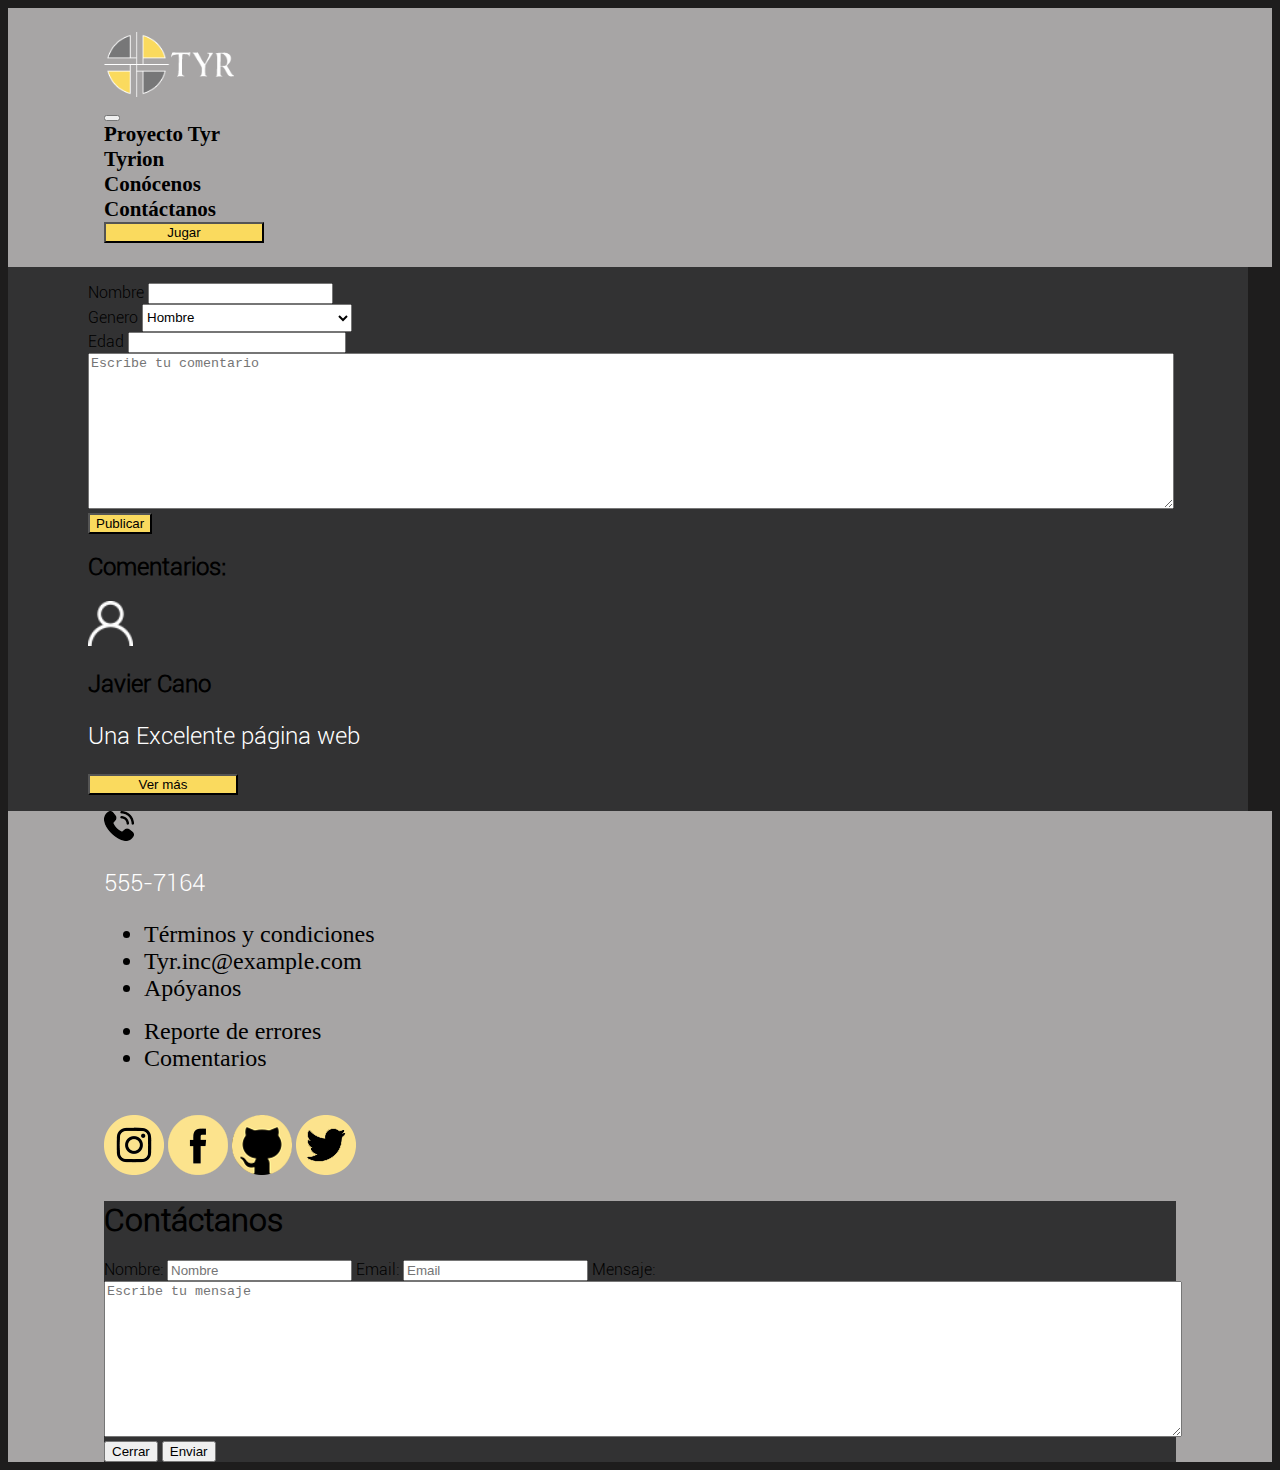
<file: Opiniones.html>
<!DOCTYPE html>
<html lang="en">

<head>
    <meta charset="UTF-8">
    <meta http-equiv="X-UA-Compatible" content="IE=edge">
    <meta name="viewport" content="width=device-width, initial-scale=1.0">
    <title>Opiniones y reportes</title>
    <link href="https://cdn.jsdelivr.net/npm/bootstrap@5.2.3/dist/css/bootstrap.min.css" rel="stylesheet"
        integrity="sha384-rbsA2VBKQhggwzxH7pPCaAqO46MgnOM80zW1RWuH61DGLwZJEdK2Kadq2F9CUG65" crossorigin="anonymous">
    <link rel="stylesheet" href="./Styles/index.css">
</head>

<body>
    <div class="mx-auto header py-2 justify-content-between d-flex gx-0 flex-row">
        <div class="d-flex justify-content-center align-items-center logo">
            <a href="./Index.html"><img width="130px" src="./Images/Logo_Tyr.png" alt=""></a>
        </div>
        <nav class="navbar navbar-expand-lg d-flex justify-content-center align-items-center ">
            <div class="container-fluid p-2 rounded-4">
                <button class="navbar-toggler mx-auto mb-3" type="button" data-bs-toggle="collapse"
                    data-bs-target="#navbarTogglerDemo01" aria-controls="navbarTogglerDemo01" aria-expanded="false"
                    aria-label="Toggle navigation">
                    <span class="navbar-toggler-icon"></span>
                </button>
                <div class="collapse navbar-collapse justify-content-center" id="navbarTogglerDemo01">
                    <nav class="d-flex flex-lg-row menu text-center mb-lg-0 nav gap align-items-center d-flex">
                        <div class="d-flex gap-5 flex-lg-row menu text-center mb-lg-0 nav">
                            <a href="./Index.html#Proyecto_Tyr">Proyecto Tyr</a>
                            <a href="./Index.html#Tyrion">Tyrion</a>
                            <a href="./Index.html#Conocenos">Conócenos</a>
                            <a type="button" data-bs-toggle="modal" data-bs-target="#exampleModal"
                                class="opacity-100">Contáctanos</a>
                        </div>
                    </nav>
                </div>
            </div>
        </nav>
        <div class="align-items-center d-flex logo">
            <button class="jugar border-0 rounded-4 fs-2 mr-4 boton">Jugar</button>
        </div>
    </div>
    <main class="container d-flex mt-4 align-items-center flex-column">
        <div class="d-flex flex-column formulario text-white color-fondo bg-secondary m-5 rounded-4 py-5">
            <form action="">
                <div class="d-flex row">
                    <div class="d-flex flex-column col-12 col-lg-3">
                        <label for="nombre">Nombre</label>
                        <input class="rounded-2 ps-3" type="text" id="nombre">
                    </div>
                    <div class="d-flex flex-column margen col-12 col-lg-3">
                        <label for="genero">Genero</label>
                        <select class="rounded-2 ps-3" name="genero" id="genero">
                            <option value="Hombre">Hombre</option>
                            <option value="Mujer">Mujer</option>
                            <option value="Otro">Otro</option>
                        </select>
                    </div>
                </div>
                <div class="d-flex flex-column">
                    <label for="edad">Edad</label>
                    <input class="rounded-2 ps-3 edad" type="number" id="edad">
                </div>
                <textarea class="mt-4 rounded-3" name="comentario" id="comentario" cols="109" rows="10" placeholder="Escribe tu comentario"></textarea>
                <button class="border-0 mt-3 rounded-4 d-flex fs-3 px-3 m-4 py-1 boton">Publicar</button>
            </form>
            <h2 class="text-white mt-4">Comentarios:</h2>
            <div class="comentario text-white ps-5">
                <div class="d-flex align-items-center">
                    <img src="./Images/Usuario_anonimo.png" class="usuario me-4 rounded-circle border" alt="">
                    <h2>Javier Cano</h2>
                </div>
                <div>
                    <p>Una Excelente página web</p>
                </div>
            </div>
            <button class="boton border-0 rounded-4 ver-mas fs-2 mx-auto mt-2">Ver más</button>
        </div>
    </main>
    <div class="row w-100 mx-auto footer text-dark fs-4 align-items-center">
        <div class="col-12 col-lg-2 d-flex align-items-center justify-content-center">
            <img src="./Images/telefono.png" class="tel" alt="">
            <p class="text-dark fw-bold ms-2 my-auto">555-7164</p>
        </div>
        <div class="col-12 col-lg-3">
            <ul class="text-center text-lg-start">
                <li>Términos y condiciones</li>
                <li>Tyr.inc@example.com</li>
                <li>Apóyanos</li>
            </ul>
        </div>
        <div class="col-12 col-lg-3">
            <ul class="text-center text-lg-start">
                <a data-bs-toggle="modal"
                data-bs-target="#exampleModal" class="pointer">
                    <li>Reporte de errores</li>
                </a>
                <a href="./Opiniones.html">
                    <li>Comentarios</li>
                </a>
                <li class="punto"></li>
            </ul>
        </div>
        <div class="col-12 col-lg-4 d-flex justify-content-between">
            <img class="imagen " src="./Images/Logo_ins.png" alt="">
            <img class="imagen " src="./Images/Logo_face.png" alt="">
            <img class="imagen " src="./Images/Logo_git.png" alt="">
            <img class="imagen " src="./Images/Logo_twi.png" alt="">
        </div>
        <div class="modal fade" id="exampleModal" tabindex="-1" aria-labelledby="exampleModalLabel" aria-hidden="true">
            <div class="modal-dialog">
                <div class="modal-content color-fondo">
                    <div class="modal-header">
                        <h1 class="text-white modal-title fs-5" id="exampleModalLabel">Contáctanos</h1>
                    </div>
                    <div class="modal-body">
                        <form action="" class="d-flex flex-column">
                            <label class="text-white" for="name">Nombre:</label>
                            <input class="text-capitalize rounded-2" type="text" id="name" placeholder="Nombre"/>
                            <label class="text-white" for="email">Email:</label>
                            <input class="rounded-2" type="email" id="email" placeholder="Email"/>
                            <label class="text-white" for="message">Mensaje:</label>
                            <textarea class="rounded-2" name="message" id="message" placeholder="Escribe tu mensaje" cols="30" rows="10"></textarea>
                        </form>
                    </div>
                    <div class="modal-footer">
                        <button type="button" class="btn btn-secondary" data-bs-dismiss="modal">Cerrar</button>
                        <button type="button" class="btn btn-success">Enviar</button>
                    </div>
                </div>
            </div>
        </div>
    </div>

    <script src="https://cdn.jsdelivr.net/npm/bootstrap@5.2.3/dist/js/bootstrap.bundle.min.js"
        integrity="sha384-kenU1KFdBIe4zVF0s0G1M5b4hcpxyD9F7jL+jjXkk+Q2h455rYXK/7HAuoJl+0I4"
        crossorigin="anonymous"></script>
</body>

</html>
</file>
<file: Styles/index.css>
@media (max-width:1040px) {
  .gap{
    gap: 1rem !important;
  }
  .sticky-top{
    position: relative !important;
  }
  .header{
    display: flex;
    flex-wrap: nowrap !important;
  }
  .logo{
    align-items: flex-start !important;
  }
  .jugar{
    margin-top: 1rem;
  }
  .trailer-fixed{
    position:relative;
    top:inherit !important;
    transition:none;
    margin-bottom: 1rem;
  }
  .header{
    padding: 0 0 !important;
  }
  .margen{
    margin-left: 0 !important;
  }
  .boton{
    margin: 0 auto !important;
  }
}
@font-face {
    font-family: Roman;
    src: url(/Fonts/Roman\ SD.ttf);
  }
  @font-face {
    font-family: Quicksand;
    src: url(../Fonts/Roboto-Light.ttf);
  }

body{
    background: #1E1D1D !important;
    font-family: Quicksand;
}

p{
    font-size: 18pt;
    color: #FFFFFF;
  }

  a{
    text-decoration: none;
    color: #000000;
    font-size: 21px;
    font-weight: 600;
    font-family: 'Times New Roman', Times, serif;
  }
  li{
    color: #000000;
    font-weight: 500;
    font-size:24px;
    padding: 10px 0;
    font-family: 'Times New Roman', Times, serif;
  }
  
  h3{
    color: #ffffff;
    font-family: Roman;
    font-size: 40px;
  }
  textarea{
    max-height: 200px;
    min-height: 150px;
    width: 100%;
    max-width: 1080px;
  }
  h4{
    font-family: Roman;
    font-size: 72px;
  }
  select{
    height: 28px;
    width: 210px;
  }
  .jugar:hover{
    color: #FFFFFF;
    transition: 0.5s;
    background-color: #f7d85c;
  }
  .menu a:hover{
      color: #FFFFFF;
      border-bottom: solid #FADA5E 1px;
      transition: 0.6s;
  }
  .menu a:active{
      color: #FADA5E !important;
      border-bottom: solid #FADA5E 1px; 
      transition: 0s;
  }
  .punto{
    color: #c9c8c800;
    
  }
  .Tyrion{
    height: 100%;
  }
  .trailer{
    position: sticky;
  }
  .trailer-fixed{
    position: sticky;
    top: 13%;
    transform: matrix(20px);
    transition: 1s ;
    margin-bottom: 1rem;
  }
.jugar{
    width: 160px;
}
.img-fondo{
    background: url(../Images/Fondo_Tyrion.jpg) no-repeat;
    background-size: cover;
}
.texto{
  text-align: justify;
}
.gap{
  gap: 6rem;
}
.menu{
  display: flex;
  flex-direction: column;
}
.aventura{
  margin: 1rem 6rem;
}
.conocenos{
  padding: 1rem 5rem;
}
.formulario{
  padding: 1rem 5rem;
  max-width: 1080px;
  width: 100%;
}
.boton{
  background-color: #FADA5E;
}
.header{
  background-color: #c9c8c8cc;
  z-index: 1000;
  max-width: 1440px;
  padding: 1.5rem 6rem;
}
.footer{
  background-color: #c9c8c8cc;
  padding: 0 6rem;
  max-width: 1440px;
}
.footer li{
  padding: 0;
}
.pointer{
  cursor: pointer;
}
.imagen{
  width: 60px;
  height: 60px;
}
.tel{
  width: 30px;
  height: 30px;
}
.usuario{
  width: 45px;
  height: 45px;
}
.color-fondo{
  background-color: #323233 !important;
}
.ver-mas{
  width: 150px;
}
.edad{
  width: 210px;
}
</file>
